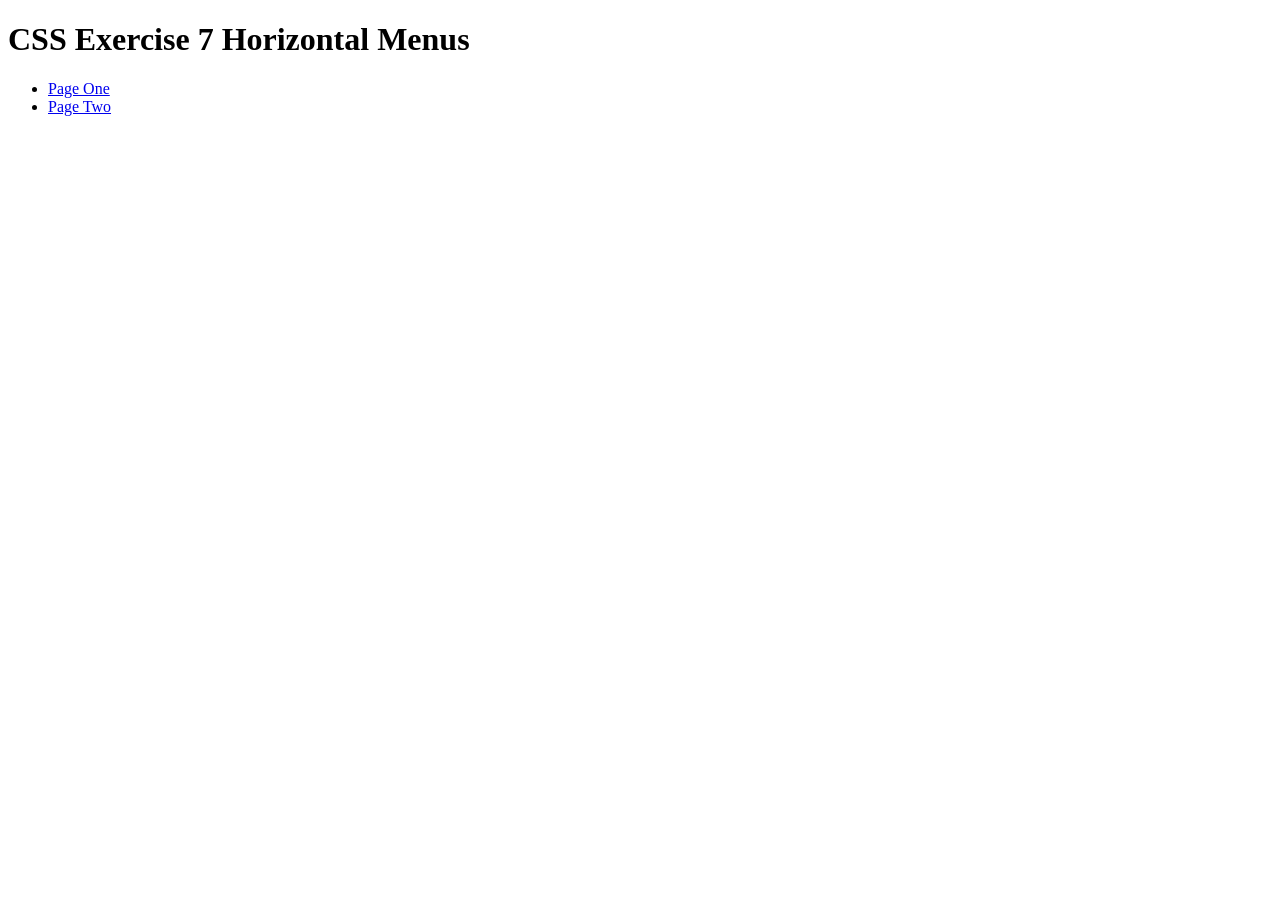
<file: index.html>
<!DOCTYPE html>
<html lang="en">
    <head>
        <meta charset="UTF-8">
        <meta name="viewport" content="width=device-width, initial-scale=1.0">
        <title>CSS Exercise 7: Horizontal Menus</title>
        <link href="1-styles.css" rel="stylesheet" type="text/css">
    </head>
    <body>
        <h1>CSS Exercise 7 Horizontal Menus</h1>

        <ul>
            <li><a href="1-index.html">Page One</a></li>
            <li><a href="2-index.html">Page Two</a></li>
        </ul>
    </body>
</file>
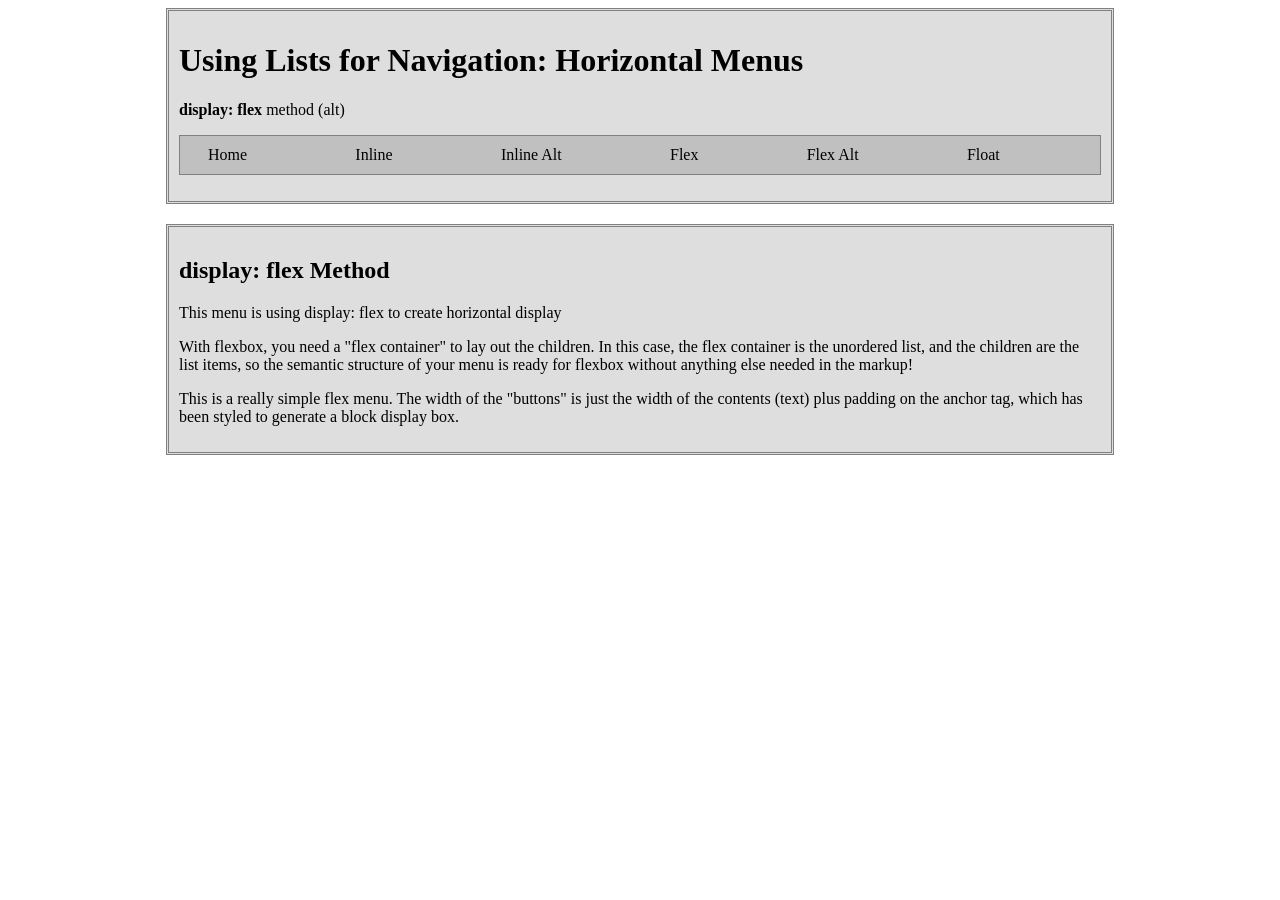
<file: 1-index.html>
<!DOCTYPE html>
<html lang="en">
    <head>
        <meta charset="UTF-8">
        <meta name="viewport" content="width=device-width, initial-scale=1.0">
        <title>CSS Exercise 7: Horizontal Menus</title>
        <link href="1-styles.css" rel="stylesheet" type="text/css">
    </head>

    <body>
        <div class="wrapper">
        <header class="header">
            <h1>Using Lists for Navigation: Horizontal Menus</h1>
            <p><strong>display: flex</strong> method (alt)</p>
            <ul class="menu">
                <li class="menu-item">
                    <a href="index.html" class="menu-link">Home</a>
                </li>
                <li class="menu-item">
                    <a href="" class="menu-link">Inline</a>
                </li>
                <li class="menu-item">
                    <a href="" class="menu-link">Inline Alt</a>
                </li>
                <li class="menu-item">
                    <a href="" class="menu-link">Flex</a>
                </li>
                <li class="menu-item">
                    <a href="" class="menu-link">Flex Alt</a>
                </li>
                <li class="menu-item">
                    <a href="" class="menu-link">Float</a>
                </li>
            </ul>
        </header>

        <main class="main-content">
            <h2>display: flex Method</h2>
            <p>This menu is using display: flex to create horizontal display</p>
            <p>With flexbox, you need a "flex container" to lay out the children. In this case, the flex container is the unordered list, and the children are the list items, so the semantic structure of your menu is ready for flexbox without anything else needed in the markup!</p>
            <p>This is a really simple flex menu. The width of the "buttons" is just the width of the contents (text) plus padding on the anchor tag, which has been styled to generate a block display box.</p>
        </main>
        </div>
    </body>
</html>
</file>
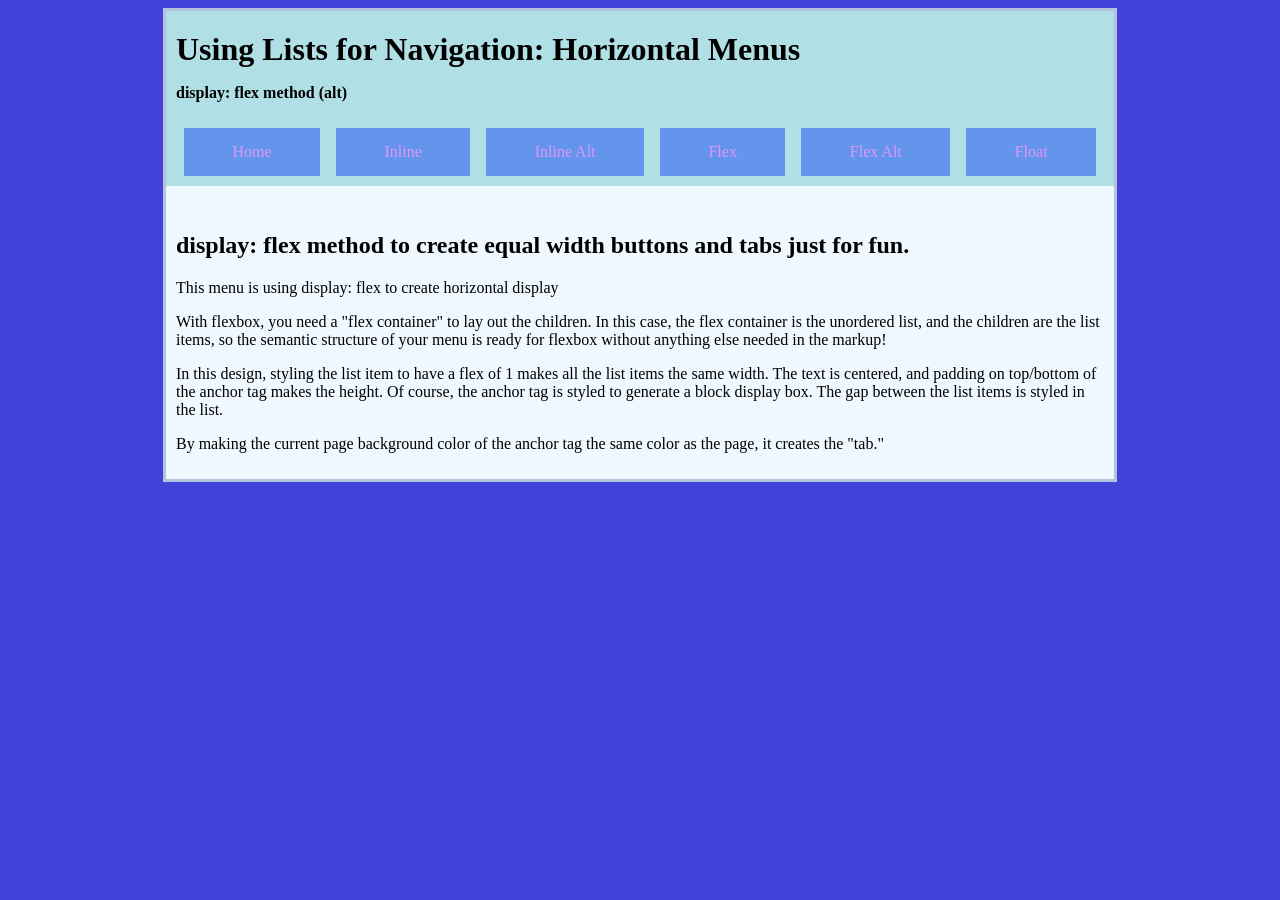
<file: 2-index.html>
<!DOCTYPE html>
<html lang="en">
    <head>
        <meta charset="UTF-8">
        <meta name="viewport" content="width=device-width, initial-scale=1.0">
        <title>CSS Exercise 7: Horizontal Menus</title>
        <link href="2-styles.css" rel="stylesheet" type="text/css">
    </head>

    <body>
        <div class="wrapper">
        <header class="header">
            <h1 class="heading">Using Lists for Navigation: Horizontal Menus</h1>
            <p class="intro"><strong>display: flex method (alt)</strong></p>
            <ul class="menu">
                <li class="menu-item">
                    <a href="index.html" class="menu-link">Home</a>
                </li>
                <li class="menu-item">
                    <a href="" class="menu-link">Inline</a>
                </li>
                <li class="menu-item">
                    <a href="" class="menu-link">Inline Alt</a>
                </li>
                <li class="menu-item">
                    <a href="" class="menu-link">Flex</a>
                </li>
                <li class="menu-item">
                    <a href="" class="menu-link">Flex Alt</a>
                </li>
                <li class="menu-item">
                    <a href="" class="menu-link">Float</a>
                </li>
            </ul>
        </header>

        <main class="main-content">
            <h2>display: flex method to create equal width buttons and tabs just for fun.</h2>
            <p>This menu is using display: flex to create horizontal display</p>
            <p>With flexbox, you need a "flex container" to lay out the children. In this case, the flex container is the unordered list, and the children are the list items, so the semantic structure of your menu is ready for flexbox without anything else needed in the markup!</p>
            <p>In this design, styling the list item to have a flex of 1 makes all the list items the same width. The text is centered, and padding on top/bottom of the anchor tag makes the height. Of course, the anchor tag is styled to generate a block display box. The gap between the list items is styled in the list.</p>
            <p>By making the current page background color of the anchor tag the same color as the page, it creates the "tab."</p>
        </main>
        </div>
    </body>
</html>
</file>
<file: 1-styles.css>
/* GLOBAL STYLES */

body {
	background-color: #fff;
}

code {
    font-size: 1.1em;
    font-weight: bold;
}

/* WRAPPER */

.wrapper {
    width: 948px;
    margin: 0 auto;
}

/* HEADER */

.header {
    border: 3px double gray;
    margin-bottom: 20px;
    background-color: #dedede;
    padding: 10px;
}

/* NAVIGATION */

.menu {
    background-color: silver;
    border: 1px solid gray;
    display: flex;
    padding: 10px;
    list-style-type: none;
    justify-content: space-around;
}

.menu-link {
    color: black;
    padding: 10px;
    text-align: center;
    text-decoration: none;
}

.menu-item {
    flex-grow: 1;
    margin: 0 8px;
}

.menu-link:hover {
    background-color: #888;
    color: white;
}

/* MAIN */

.main-content {
    border: 3px double gray;
    background-color: #dedede;
    padding: 10px;
}
</file>
<file: 2-styles.css>
/* GLOBAL STYLES */

body {
	background-color: rgb(66, 66, 217);
}

code {
	font-size: 1.1em;
	font-weight: bold;
}

/* WRAPPER */

.wrapper {
	width: 948px;
	margin: 0 auto;
	background-color: aliceblue;
	border: 3px solid lightsteelblue;
}

/* HEADER */

.header {
	padding-top: 20px;
	background-color: powderblue;
}

.heading {
	padding-left: 10px;
	margin: 0;
}

.intro {
	padding-left: 10px;
}

.menu {
    display: flex;
    padding: 10px;
    list-style-type: none;
    justify-content: space-around;
}

.menu-link {
    background-color: cornflowerblue;
    color: rgb(225, 149, 246);
    padding: 15px 20px;
    text-align: center;
    text-decoration: none;
    display: block;
}

.menu-item {
    flex-grow: 1;
    margin: 0 8px;
}

.menu-link:hover {
    background-color: rgb(188, 215, 251);
    color: rgb(71, 71, 201);
}

.menu-link:active {
    background-color: white;
    color: blue;
}

/* MAIN */

.main-content {
	padding: 10px;
}
</file>
